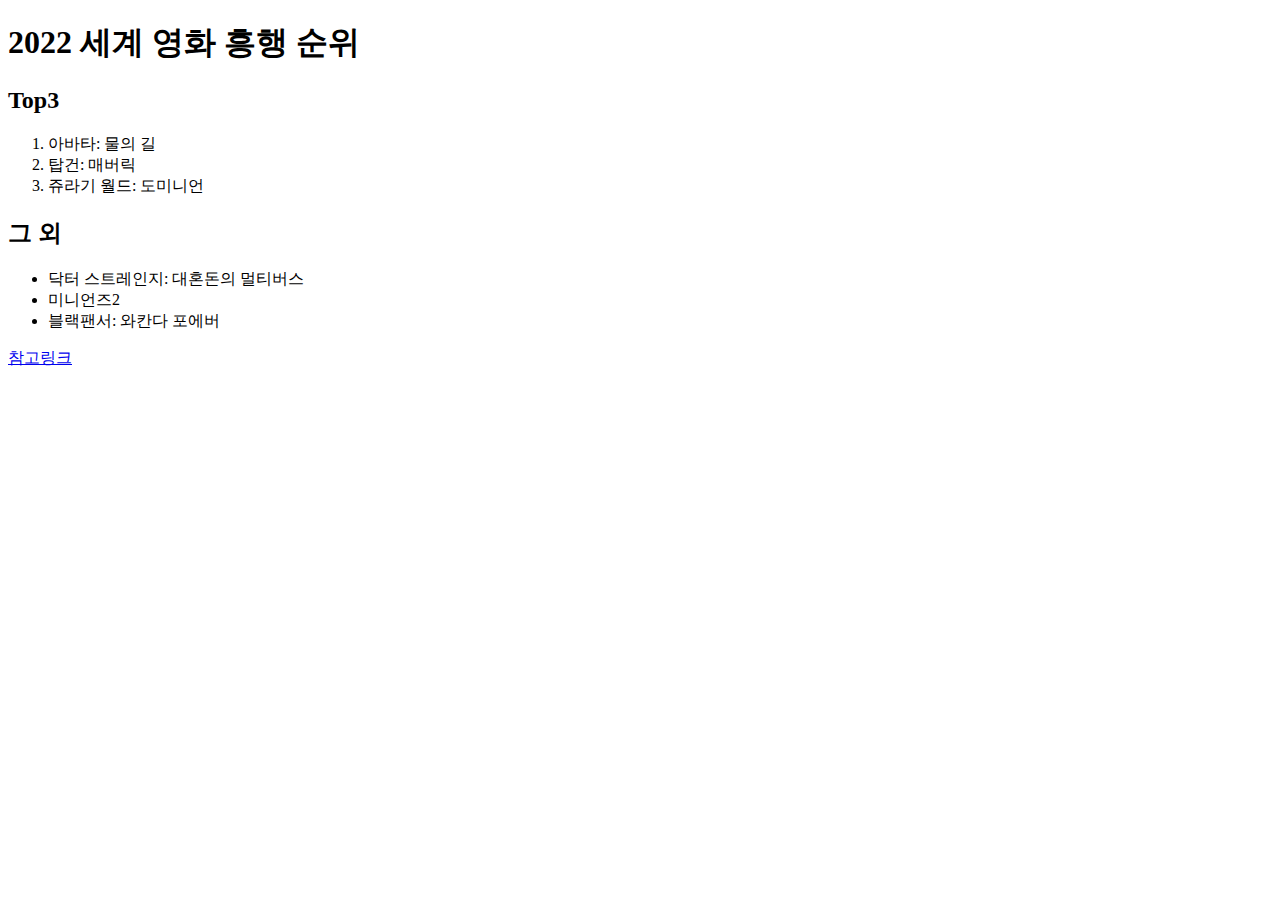
<file: list.html>
<!DOCTYPE html>
<html lang="en">
<head>
    <meta charset="UTF-8">
    <meta http-equiv="X-UA-Compatible" content="IE=edge">
    <meta name="viewport" content="width=device-width, initial-scale=1.0">
    <title>Document</title>
</head>
<body>
    <h1>2022 세계 영화 흥행 순위</h1>
    <h2>Top3</h2>
    <ol>
        <li>아바타: 물의 길</li>
        <li>탑건: 매버릭</li>
        <li>쥬라기 월드: 도미니언</li>
    </ol>
    <h2>그 외</h2>
    <ul>
        <li>닥터 스트레인지: 대혼돈의 멀티버스</li>
        <li>미니언즈2</li>
        <li>블랙팬서: 와칸다 포에버</li>
    </ul>
    
    <a href="https://hello-happy-world.notion.site/hello-happy-world/html-db2fc9cb596244b68f6b4ec8ef1ac1d4">참고링크</a>
</body>
</html>
</file>
